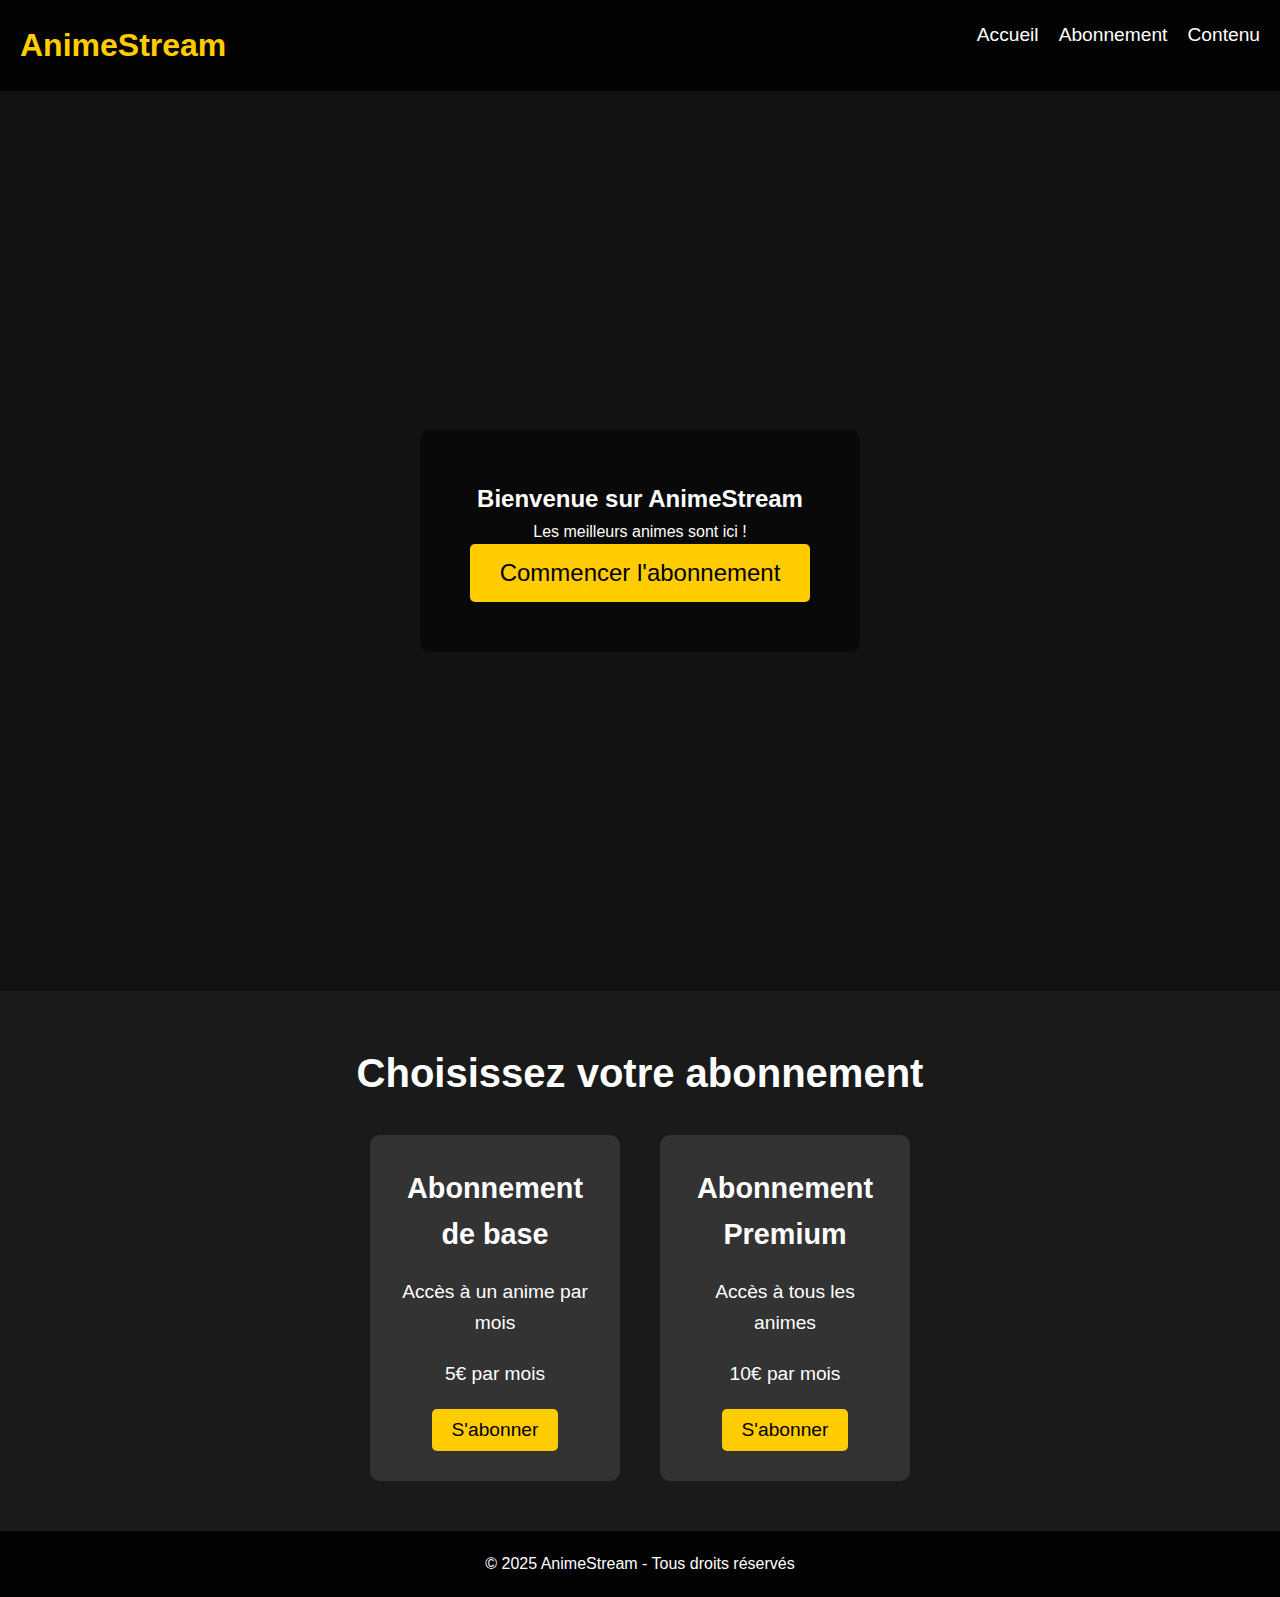
<file: index.html>
<!DOCTYPE html>
<html lang="fr">
<head>
    <meta charset="UTF-8">
    <meta name="viewport" content="width=device-width, initial-scale=1.0">
    <title>AnimeStream</title>
<link rel="stylesheet" href="styles.css">
</head>
<body>

    <!-- En-tête du site -->
    <header>
        <div class="logo">
            <h1>AnimeStream</h1>
        </div>
        <nav>
            <ul>
                <li><a href="#home">Accueil</a></li>
                <li><a href="#subscription">Abonnement</a></li>
                <li><a href="#content">Contenu</a></li>
            </ul>
        </nav>
    </header>

    <!-- Section d'accueil avec fond animé -->
    <section id="home" class="hero">
        <div class="overlay">
            <h2>Bienvenue sur AnimeStream</h2>
            <p>Les meilleurs animes sont ici !</p>
            <button id="subscribeBtn">Commencer l'abonnement</button>
        </div>
    </section>

    <!-- Section d'abonnement -->
    <section id="subscription" class="subscription">
        <h2>Choisissez votre abonnement</h2>
        <div class="plans">
            <div class="plan">
                <h3>Abonnement de base</h3>
                <p>Accès à un anime par mois</p>
                <p><span>5€</span> par mois</p>
                <button class="subscribe" id="basicPlan">S'abonner</button>
            </div>
            <div class="plan">
                <h3>Abonnement Premium</h3>
                <p>Accès à tous les animes</p>
<p><span>10€</span> par mois</p>
                <button class="subscribe" id="premiumPlan">S'abonner</button>
            </div>
        </div>
    </section>

    <!-- Footer -->
    <footer>
        <p>&copy; 2025 AnimeStream - Tous droits réservés</p>
    </footer>

    <script src="script.js"></script>
</body>

<script src="https://www.paypal.com/sdk/js?client-id=YOUR_CLIENT_ID&currency=EUR"></script>
<script src="script.js"></script>

</html>
</file>
<file: styles.css>
/* Réinitialisation des marges et paddings */
* {
    margin: 0;
    padding: 0;
    box-sizing: border-box;
}

/* Corps de la page */
body {
    font-family: 'Arial', sans-serif;
    color: white;
    background-color: #121212;
    line-height: 1.6;
}

/* En-tête */
header {
    display: flex;
    justify-content: space-between;
    padding: 20px;
    background-color: rgba(0, 0, 0, 0.8);
}

header .logo h1 {
    color: #ffcc00;
    font-size: 2rem;
}

nav ul {
    list-style: none;
    display: flex;
    gap: 20px;
}

nav ul li {
    display: inline;
}

nav ul li a {
    color: white;
    text-decoration: none;
    font-size: 1.2rem;
}

nav ul li a:hover {
    color: #ffcc00;
}

/* Section d'accueil avec fond animé */
.hero {
    background-image: url('https://i.imgur.com/JjHv9So.jpeg'); /* Remplace par l'image d'anime */
    background-size: cover;
    background-position: center;height: 100vh;
    display: flex;
    justify-content: center;
    align-items: center;
    text-align: center;
    color: white;
}

.hero .overlay {
    background-color: rgba(0, 0, 0, 0.5);
    padding: 50px;
    border-radius: 10px;
}

button {
    background-color: #ffcc00;
    color: black;
    padding: 15px 30px;
    font-size: 1.5rem;
    border: none;
    cursor: pointer;
    border-radius: 5px;
}

button:hover {
    background-color: #e6b800;
}

/* Section abonnement */
.subscription {
    text-align: center;
    padding: 50px 0;
    background-color: #1a1a1a;
}

.subscription h2 {
    font-size: 2.5rem;
    margin-bottom: 30px;
}

.plans {
    display: flex;
    justify-content: center;
    gap: 40px;
}

.plan {
    background-color: #333;
    padding: 30px;
    border-radius: 10px;
    width: 250px;
    text-align: center;
}

.plan h3 {
    font-size: 1.8rem;
    margin-bottom: 20px;
}

.plan p {
    font-size: 1.2rem;
    margin-bottom: 20px;
}

.plan button {
    background-color: #ffcc00;
    color: black;
    padding: 10px 20px;
    font-size: 1.2rem;
    border: none;
    cursor: pointer;
    border-radius: 5px;
}

.plan button:hover {
    background-color: #e6b800;
}

/* Footer */
footer {
    text-align: center;
    padding: 20px;
background-color: rgba(0, 0, 0, 0.8);
}
</file>
